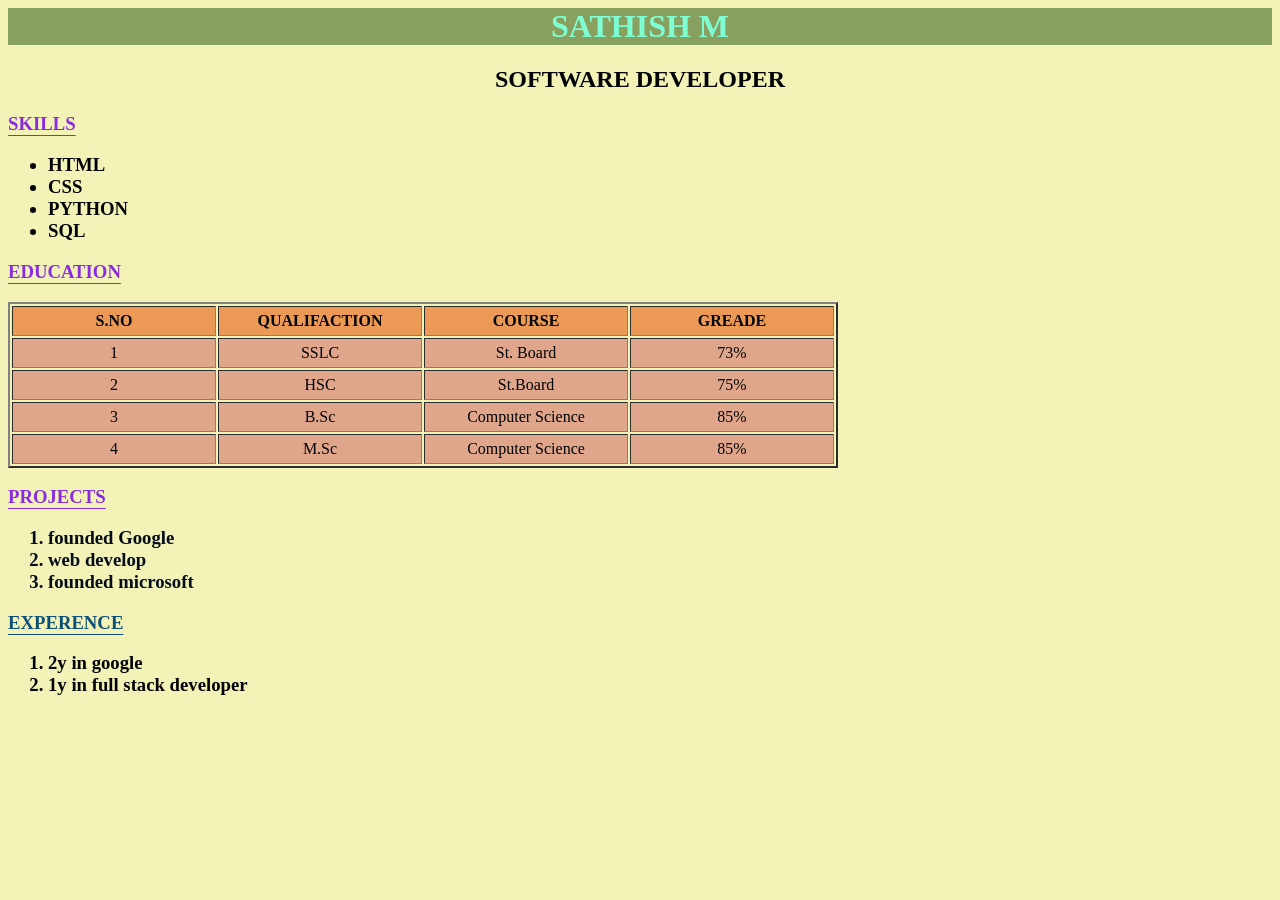
<file: step1.html>
<html>
    <head>
        <title>portfolio</title>
        <link rel="stylesheet" href="step2.css">
       
    </head>
    <body>
        <div class="head">
   
    <h1>SATHISH M</h1>
    <h2>SOFTWARE DEVELOPER</h2>
</div>

<div class="skills">
    <h3>SKILLS</h3>
</div>
<div class="skills2">
    <h3>
        <ul>
            <li>HTML</li>
            <li>CSS</li>
            <li>PYTHON</li>
            <li>SQL</li>
        </ul>
    </h3>
    </div>
    <div class="ed">
        <h3>EDUCATION</h3>
    </div>
    <div class="table">
    <!-- <table class="content-table"> -->
    <table border="2">
        <div class="tr1">
        <tr>
            <!-- <div class="th"> -->
                <th>S.NO</th>
                <th>QUALIFACTION</th>
                <th>COURSE</th>
                <th>GREADE</th>
            <!-- </div> -->
                
            </tr>
        </div>
            <tr>
                <td>1</td>
                <td>SSLC</td>
                <td>St. Board</td>
                <td>73%</td>
            </tr>
            <tr>
                <td>2</td>
                <td>HSC</td>
                <td>St.Board</td>
                <td>75%</td>
            </tr>
            <tr>
                <td>3</td>
                <td>B.Sc</td>
                <td>Computer Science</td>
                <td>85%</td>
            </tr>
            <tr>
                <td>4</td>
                <td>M.Sc</td>
                <td>Computer Science</td>
                <td>85%</td>
            </tr>


        </table>
    <!-- </table> -->
    </div>
    <div class="Prj">
    <h3>PROJECTS</h3>
    </div>
    <div class="prj2">
    <ol>
        <h3>
        <li>founded Google</li>
        <li>web develop</li>
        <li>founded microsoft</li>
        </h3>
    </ol>
    
</div>
    <div class="exp">
    <h3>EXPERENCE</h3>
    </div>
    <div class="exp2">
    <ol>
        <h3>
        <li>2y in google</li>
        <li>1y in full stack developer</li>
    </h3>
    </ol>
</div>
</body>
</html>
</file>
<file: step2.css>
body{
    background-color: rgb(243, 243, 183);
    
}
.head{
    text-align: center;
    
}
h1{
    color: aquamarine;
    background-color: rgb(136, 161, 96);
}
.skills{
    text-decoration: underline;
    text-underline-position: under;
    color: blueviolet;
}
table{
   text-align: center;
   table-layout: fixed;
   
    
}
th,td{
    width:200px;
    height: 30px;

}
.exp{
    text-decoration: underline;
    text-underline-position: under;
    color: rgb(11, 79, 119);
    
}

/* .exp2{
    color:rgb(18, 67, 173);
} */
.prj{
    text-decoration: underline;
    text-underline-position: under;
    color: blueviolet;
    
    
}
.prj2{
    color: rgb(4, 11, 24);
}
.ed{
    text-decoration: underline;
    text-underline-position: under;
    color: rgb(226, 53, 125);
}
.ed{
    color: blueviolet;
}
.table{
    border-collapse: collapse;
    border-color: rgb(15, 165, 53);
    width: 100%;
    
    
}
.table tr th{
    background-color: #eb9651f6;
    color: black;
}
.table tr td{
    background-color: rgb(224, 166, 139);
    color: black;
}
</file>
